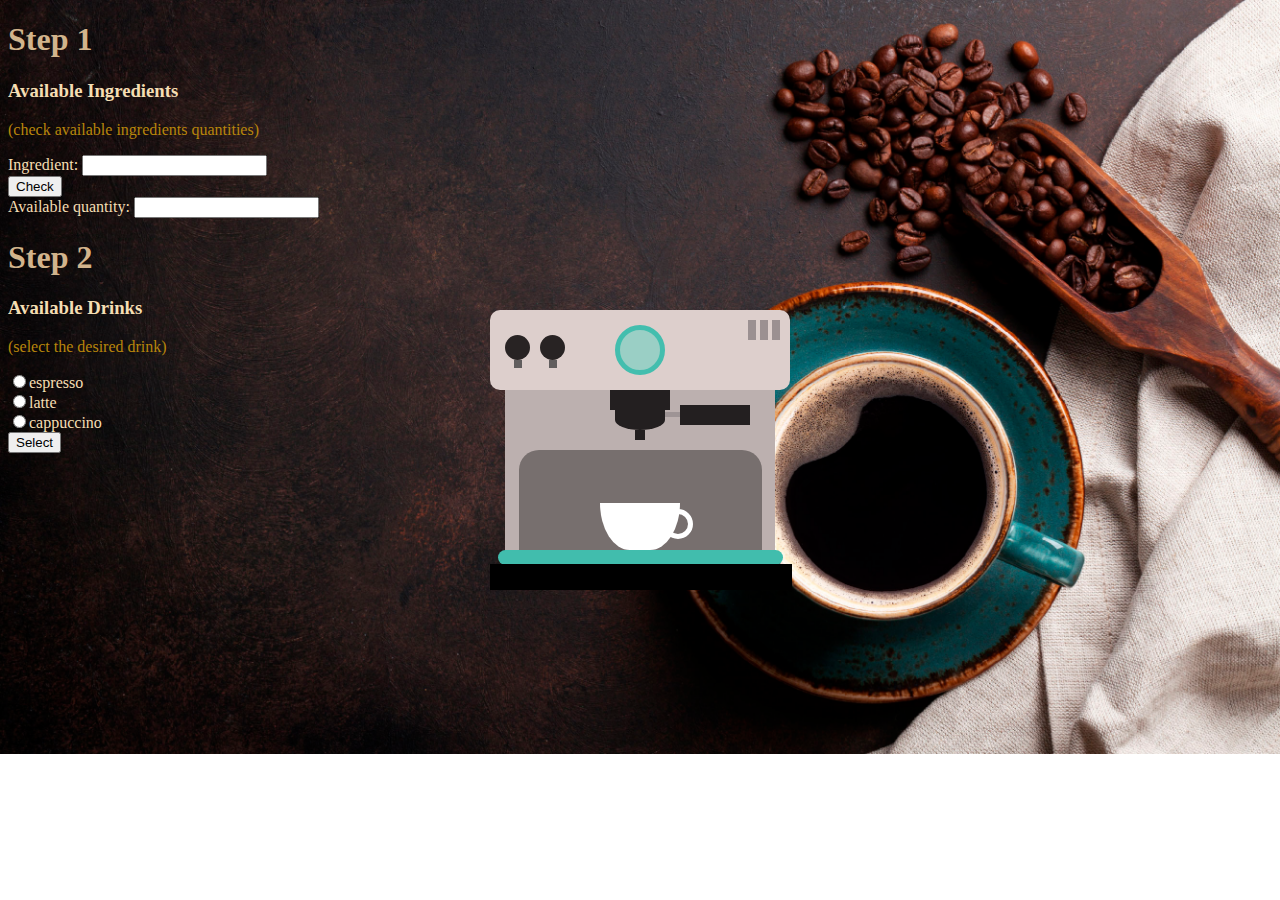
<file: ultimateChallenge/index.html>
<!DOCTYPE html>
<html lang="en">
<head>
    <meta charset="UTF-8">
    <title>Coffee Machine</title>
    <link href="images/favicon.ico" rel="icon" type="image/x-icon">
    <link href="style.css" rel="stylesheet">
</head>
<body>


<form action="index.php" method="post">
    <h1>
        Step 1
    </h1>
    <h3>
        Available Ingredients
    </h3>
    <p>
        (check available ingredients quantities)
    </p>
    <label for="ingredients">Ingredient:</label>
    <input list="list" name="ingredients" id="ingredients" required>
    <datalist id="list">
        <option value="milk">
        <option value="sugar">
        <option value="coffee">
    </datalist>

    <br>
    <input name="check" type="submit" value="Check">

    <br>
    <label for="availableQuantity">Available quantity:</label>
    <input id="availableQuantity" name="availableQuantity" type="text">

    <br>
    <h1>
        Step 2
    </h1>
    <h3>
        Available Drinks
    </h3>
    <p>
        (select the desired drink)
    </p>
    <input name="drink" type="radio" value="espresso">espresso
    <br>
    <input name="drink" type="radio" value="latte">latte
    <br>
    <input name="drink" type="radio" value="cappuccino">cappuccino
    <br>
    <input name="submit" type="submit" value="Select">
</form>

<!-- aparat de cafea -->
<div class="container">
    <div class="coffee-header">
        <div class="coffee-header__buttons coffee-header__button-one"></div>
        <div class="coffee-header__buttons coffee-header__button-two"></div>
        <div class="coffee-header__display"></div>
        <div class="coffee-header__details"></div>
    </div>
    <div class="coffee-medium">
        <div class="coffe-medium__exit"></div>
        <div class="coffee-medium__arm"></div>
        <div class="coffee-medium__liquid"></div>
        <div class="coffee-medium__smoke coffee-medium__smoke-one"></div>
        <div class="coffee-medium__smoke coffee-medium__smoke-two"></div>
        <div class="coffee-medium__smoke coffee-medium__smoke-three"></div>
        <div class="coffee-medium__smoke coffee-medium__smoke-for"></div>
        <div class="coffee-medium__cup"></div>
    </div>
    <div class="coffee-footer"></div>
</div>

</body>
</html>
</file>
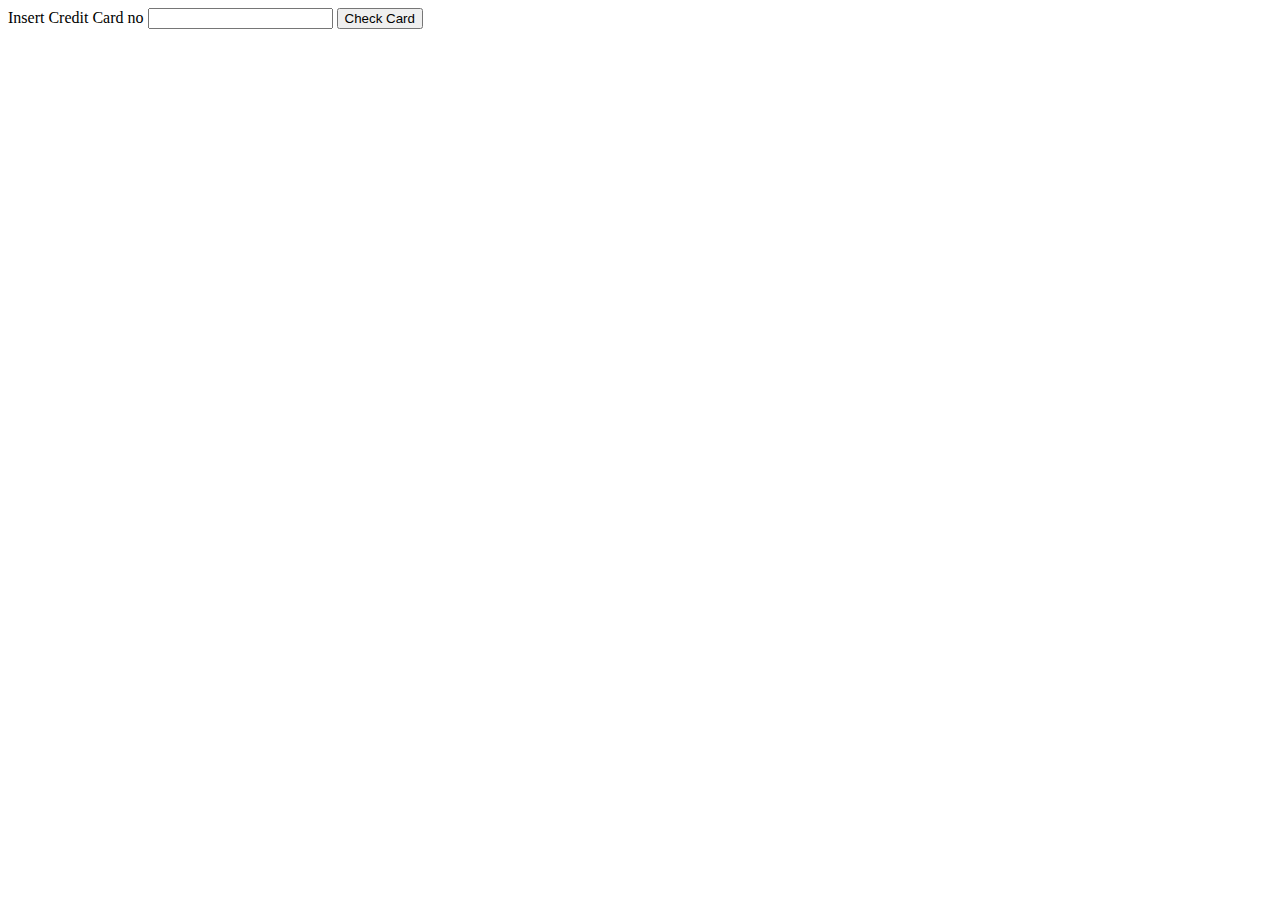
<file: homework/creditCard.html>
<!DOCTYPE html>
<html lang="en">
<head>
    <meta charset="UTF-8">
    <title>Credit Card Validator</title>
</head>
<body>
<form action="creditCardProcessor.php" method="POST">
    <label for="card">Insert Credit Card no</label>
    <input type="text" name="card" id="card" minlength="16" maxlength="16" title="Insert 16 digits" pattern="\d{16}" required>
    <input type="submit" name="submit" value="Check Card">
</form>
</body>
</html>
</file>
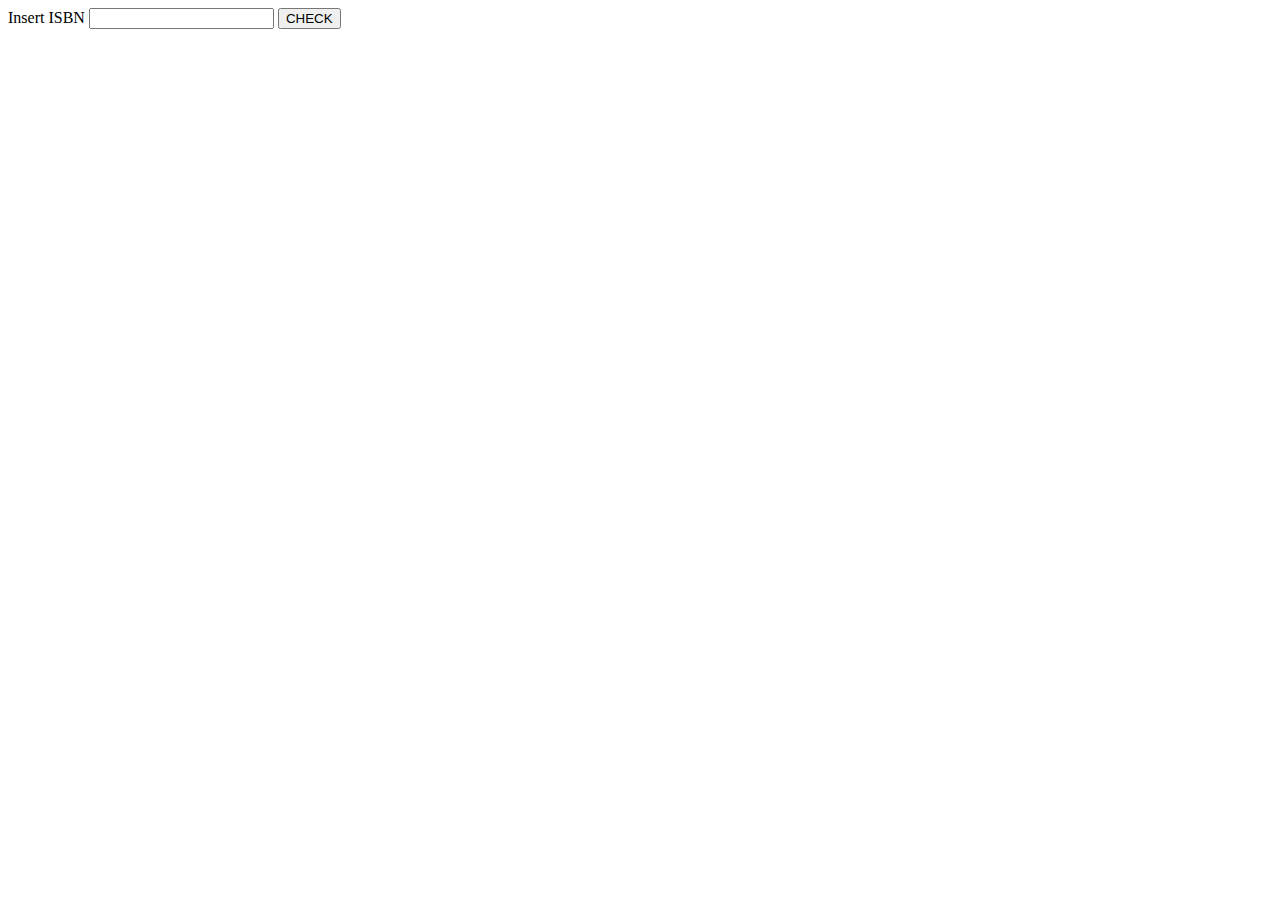
<file: homework/ISBNChecker.html>
<!DOCTYPE html>
<html lang="en">
<head>
    <meta charset="UTF-8">
    <title>ISBN Checker</title>
</head>
<body>
    <form action="ISBMCheckerProcessor.php" method="POST">
        <label for="isbn">Insert ISBN</label>
        <input type="text" name="isbn" id="isbn" minlength="10" maxlength="10" title="Insert a 10 digits ISBN" pattern="\d{10}" required>
        <input type="submit" name="submit" value="CHECK">
    </form>

</body>
</html>
</file>
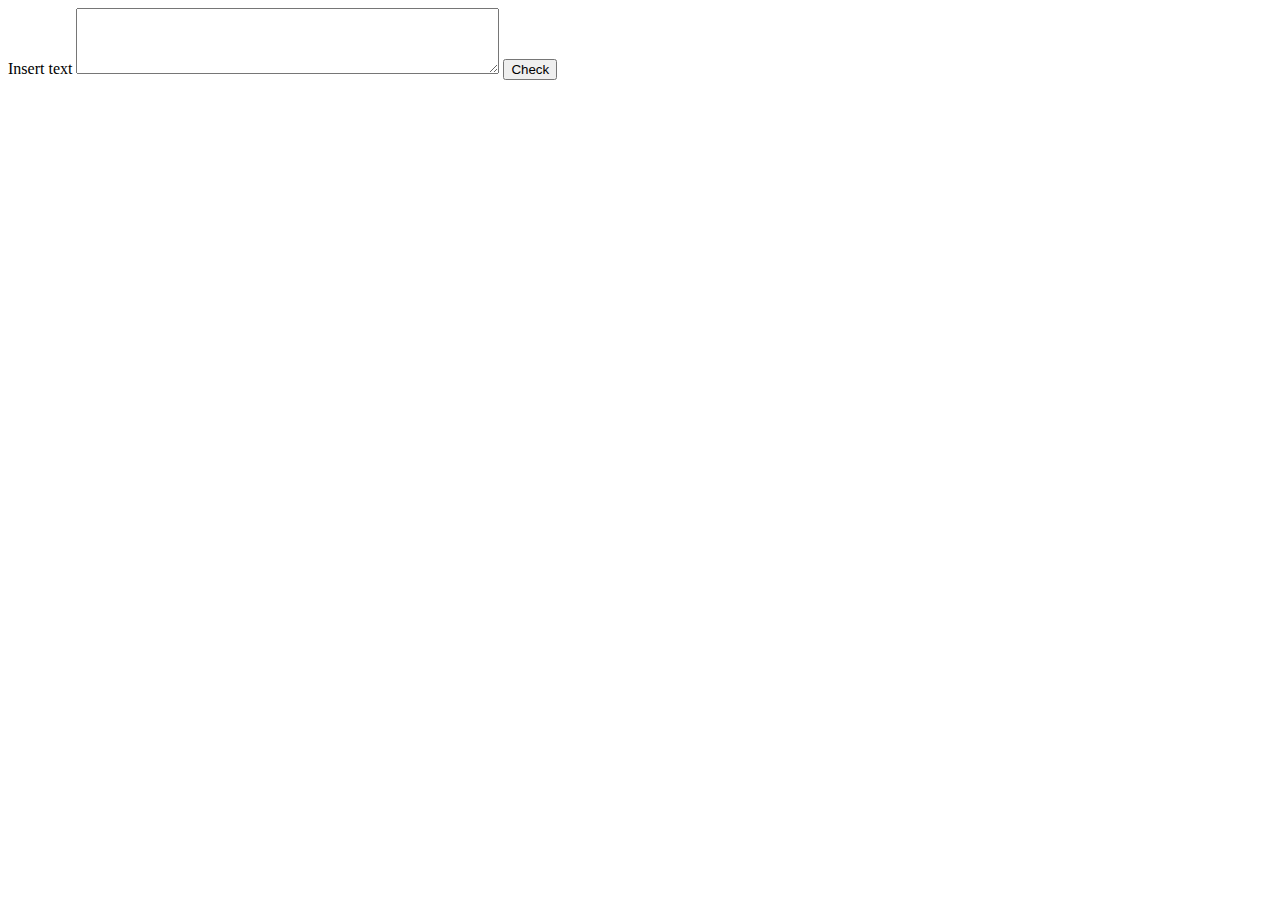
<file: homework/mindYourLanguage.html>
<!DOCTYPE html>
<html lang="en">
<head>
    <meta charset="UTF-8">
    <title>Mind your language!</title>
</head>
<body>
<form action="mindYourLanguageProcessor.php" method="POST">
    <label for="userInput">Insert text</label>
    <textarea id="userInput" name="userInput" rows="4" cols="50" required></textarea>
    <input type="submit" name="submit" value="Check">
</form>
</body>
</html>
</file>
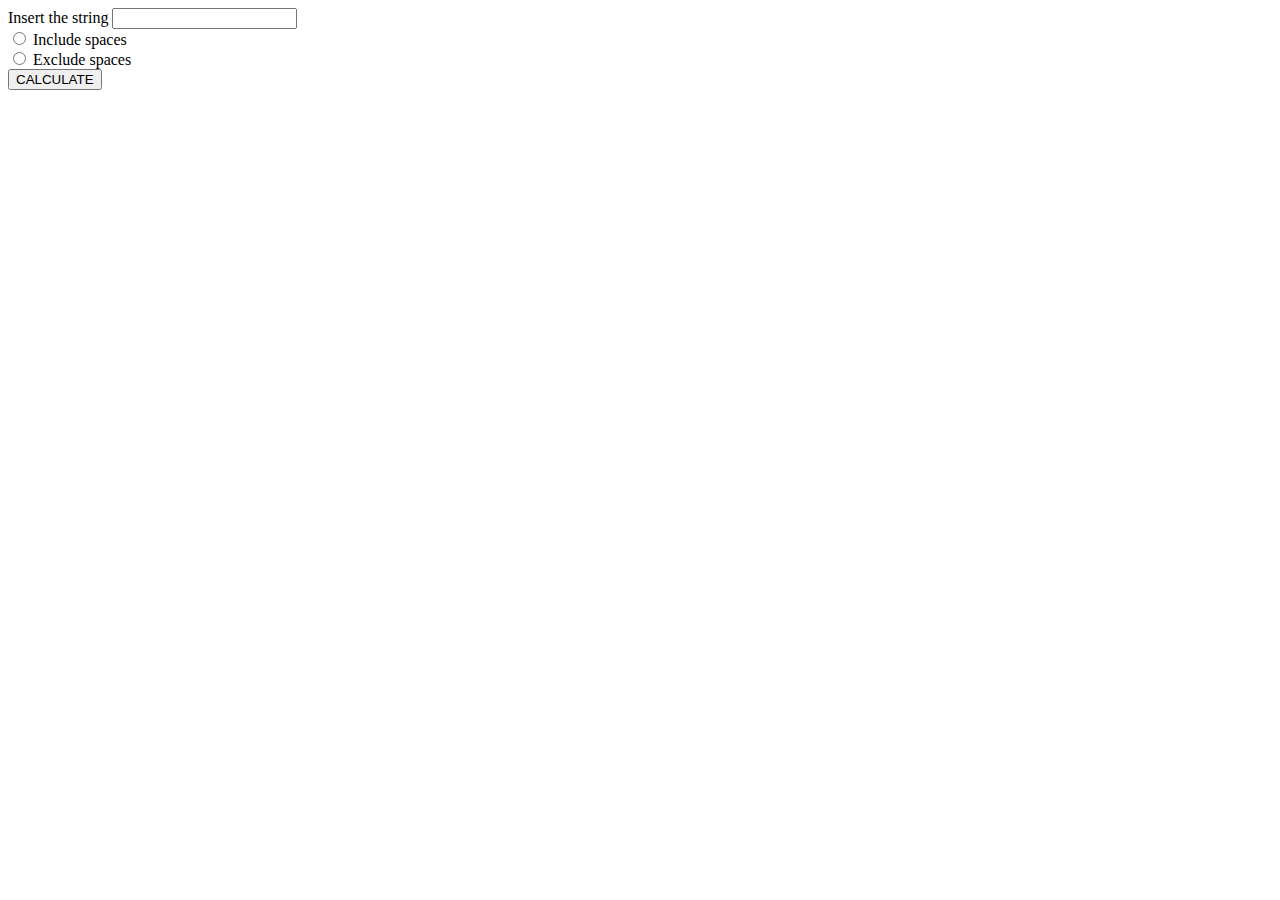
<file: homework/pieceOfString.html>
<!DOCTYPE html>
<html lang="en">
<head>
    <meta charset="UTF-8">
    <title>String Length</title>
</head>
<body>
<form action="pieceOfStringProcessor.php" method="POST">
    <label for="initStr">Insert the string</label>
    <input type="text" name="initialString" id="initStr" required>
    <br>
    <input type="radio" name="spaces" value="yes" id="yes" required>
    <label for="yes">Include spaces</label>
    <br>
    <input type="radio" name="spaces" value="no" id="no" required>
    <label for="no">Exclude spaces</label>
    <br>
    <input type="submit" name="submit" value="CALCULATE">
</form>
</body>
</html>
</file>
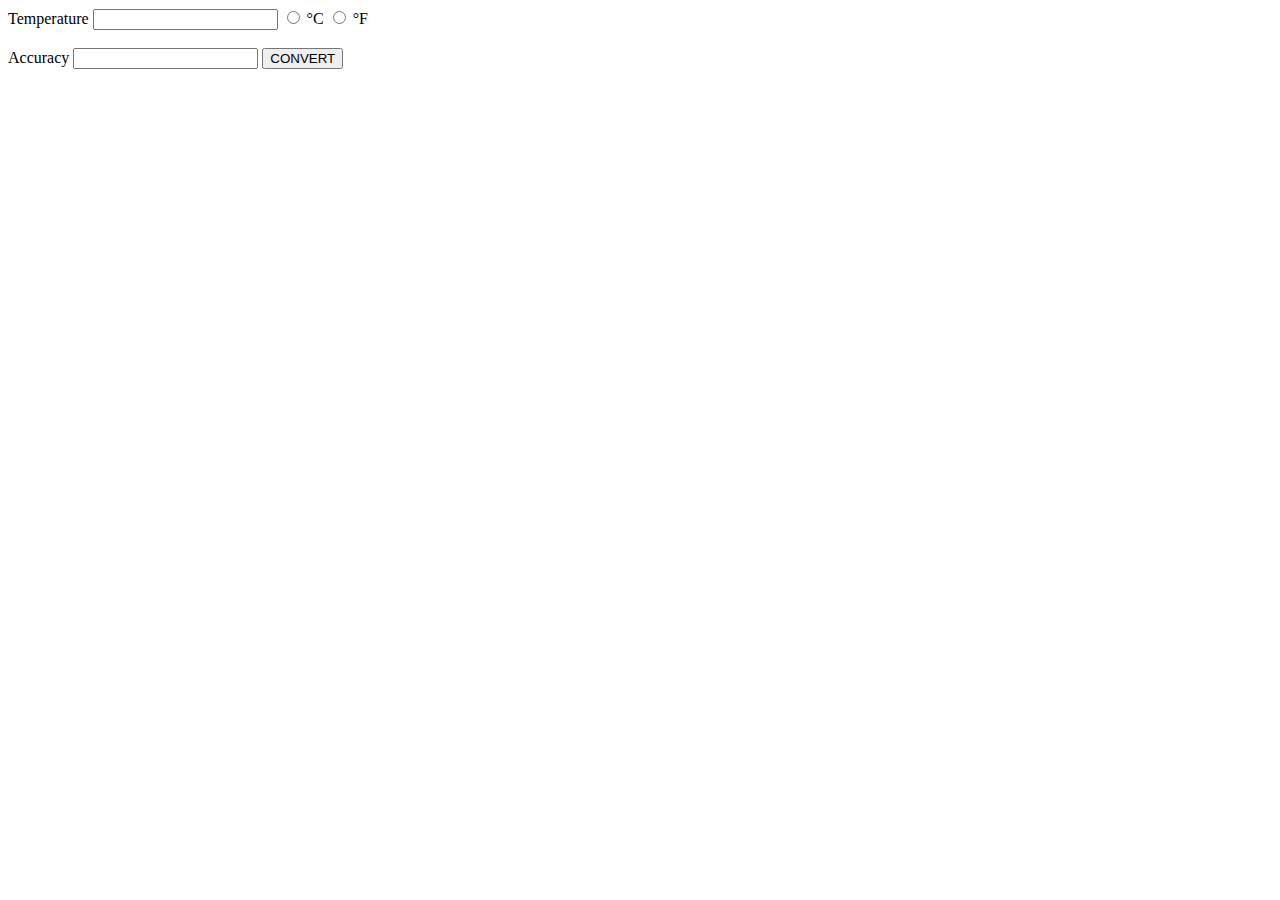
<file: homework/temperatureConversion.html>
<!DOCTYPE html>
<html lang="en">
<head>
    <meta charset="UTF-8">
    <title>Temperature Convertor</title>
</head>
<body>
  <form action="temperatureConversionProcessor.php" method="POST">
      <label for="temp">Temperature</label>
      <input type="number" name="temperature" id="temp" required>
      <input type="radio" name="degrees" value="C" id="cel" required>
      <label for="cel">°C</label>
      <input type="radio" name="degrees" value="F" id="far" required>
      <label for="far">°F</label>
      <br><br>
      <label for="accurate">Accuracy</label>
      <input list="decimals" name="accuracy" id="accurate" required>
         <datalist id="decimals">
             <option value="0">
             <option value="1">
             <option value="2">
         </datalist>
      <input type="submit" name="submit" value="CONVERT">
  </form>
</body>
</html>
</file>
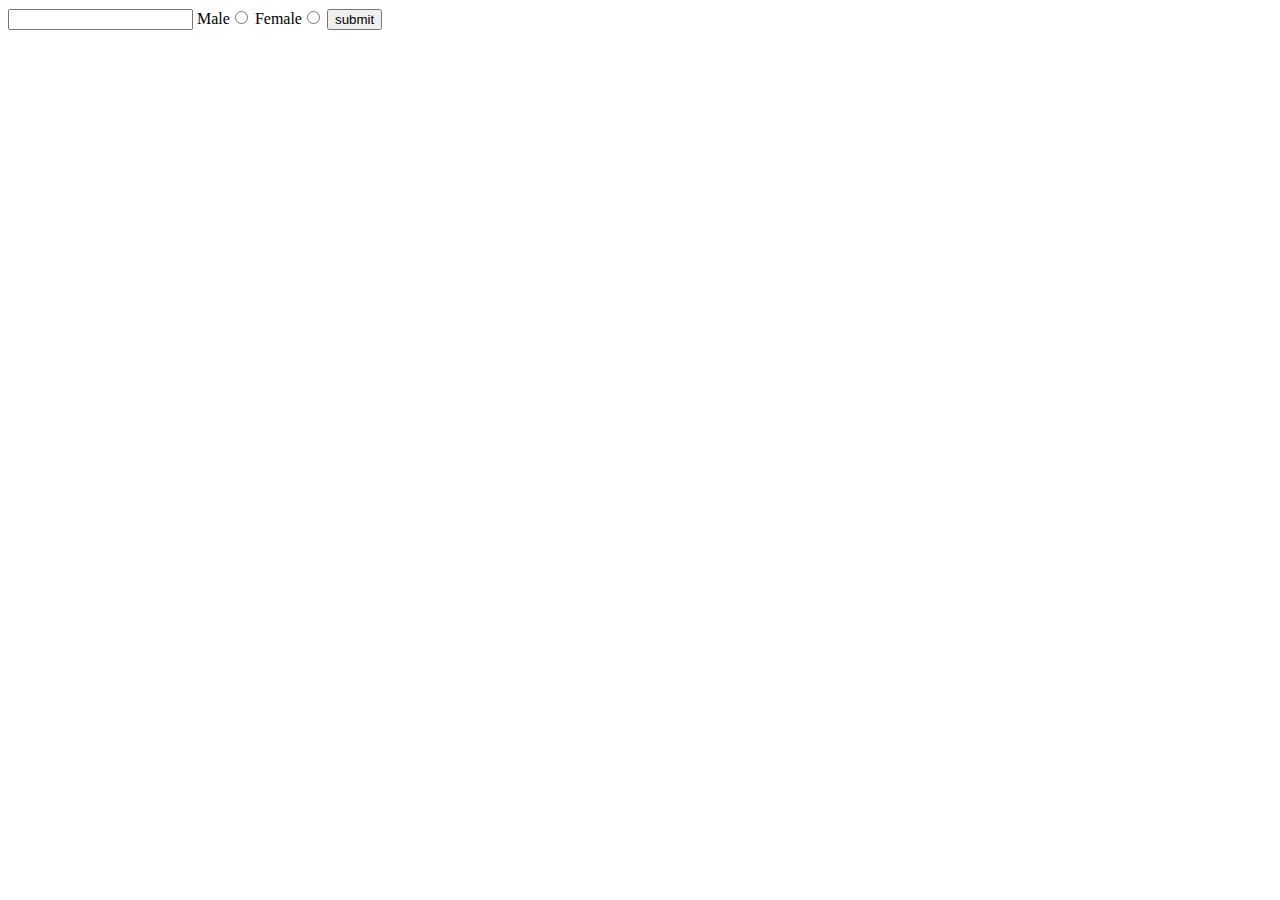
<file: section-8/htmlForm.html>
<!DOCTYPE html>
<html>

<head> </head>

<body>
    <form action="htmlFormProcessor.php" method="post">
        <input type="text" name="surname">
        Male<input type="radio" name="gender" value="Male">
        Female<input type="radio" name="gender" value="Female">
        <input type="submit" name="submit" value="submit">
    </form>
</body>

</html>
</file>
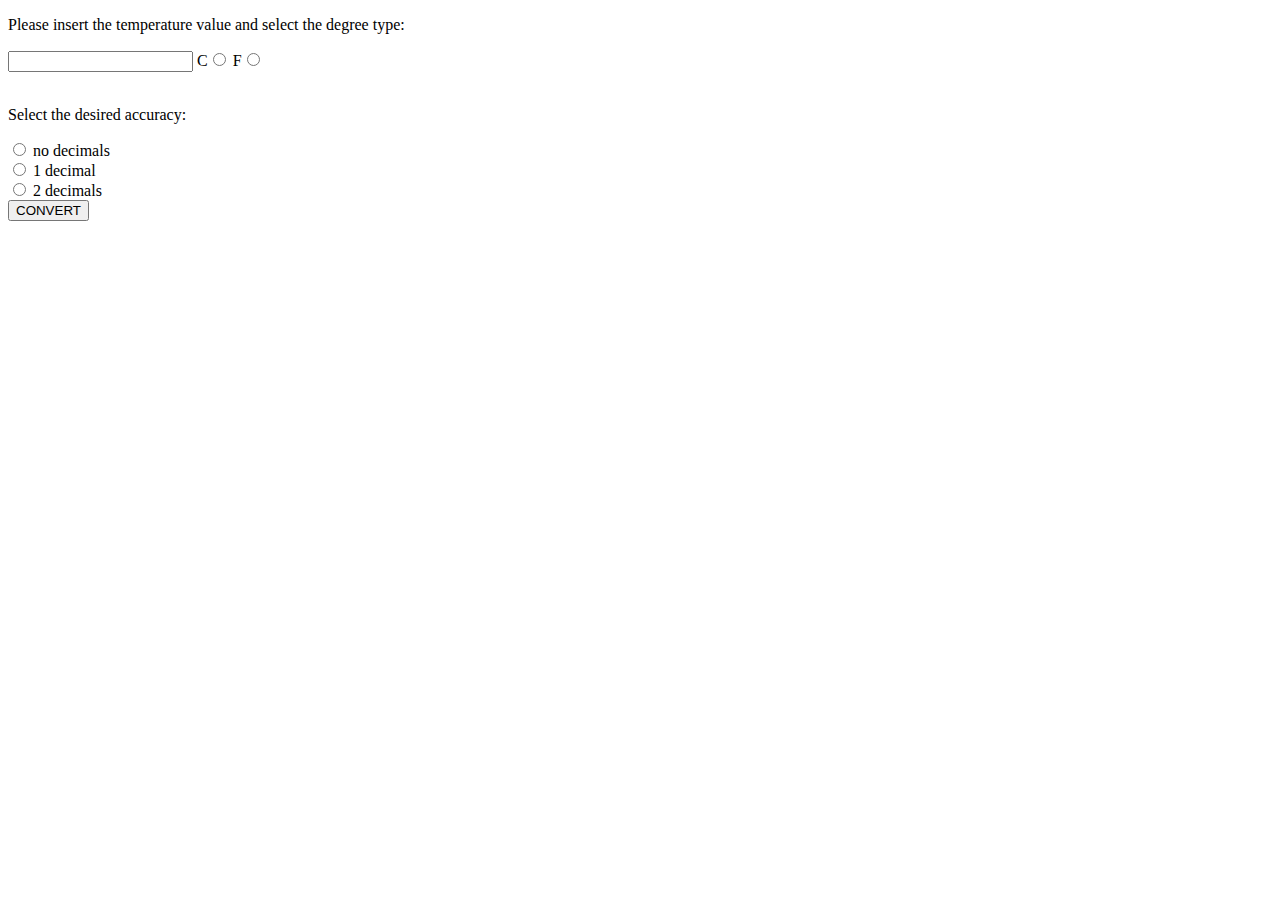
<file: section-8/temperatureConversion.html>
<!DOCTYPE html>
<html lang="en">
<head>
    <meta charset="UTF-8">
    <title>Temperature Conversion</title>
</head>
<body>
<p>
    Please insert the temperature value and select the degree type:
</p>
    <form action="temperatureConversionProcessor.php" method="post">
          <input type="number" name="temperature">
          C<input type="radio" name="degrees" value="Celsius">
          F<input type="radio" name="degrees" value="Fahrenheit">
        <br><br>
<p>
    Select the desired accuracy:
</p>
        <input type="radio" id="nodecimal" name="accuracy" value="0">
        <label for="nodecimal">no decimals</label> <br>
        <input type="radio" id="1decimal" name="accuracy" value="1">
        <label for="1decimal">1 decimal</label><br>
        <input type="radio" id="2decimals" name="accuracy" value="2">
        <label for="2decimals">2 decimals</label> <br>
        <input type="submit" name="submit_button" value="CONVERT">
    </form>
</body>
</html>
</file>
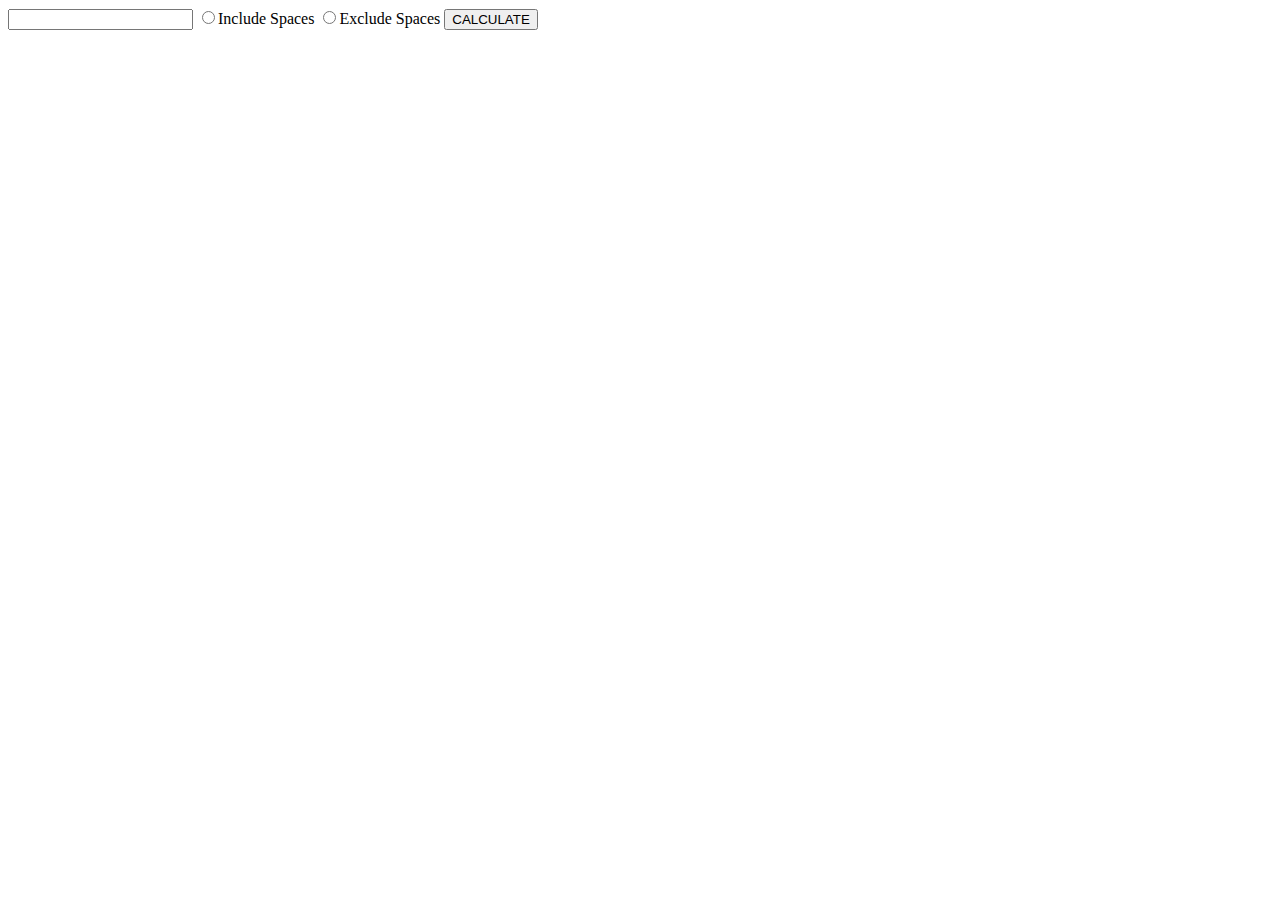
<file: section-9/stringForm.html>
<!DOCTYPE html>
<html lang="en">
<head>
    <meta charset="UTF-8">
    <title>String length</title>
</head>
<body>
    <form action="stringFormProcessor.php" method="post">
        <input name="stringToCalculate" type="text">
        <input type="radio" name="spaces" value="yes">Include Spaces
        <input type="radio" name="spaces" value="no">Exclude Spaces
        <input type="submit" name="submit" value="CALCULATE">
    </form>
</body>
</html>
</file>
<file: ultimateChallenge/style.css>
body{
    background-image: url("images/background2.jpeg");
    background-repeat: no-repeat;
    background-size: cover;
    font-family: Verdana;
    font-size: medium;
    color: wheat;
}
h1{
    color: tan;
}
p{
    color: darkgoldenrod;
}

.container {
    width: 300px;
    height: 280px;
    position: absolute;
    top: calc(50% - 140px);
    left: calc(50% - 150px);
}
.coffee-header {
    width: 100%;
    height: 80px;
    position: absolute;
    top: 0;
    left: 0;
    background-color: #ddcfcc;
    border-radius: 10px;
}
.coffee-header__buttons {
    width: 25px;
    height: 25px;
    position: absolute;
    top: 25px;
    background-color: #282323;
    border-radius: 50%;
}
.coffee-header__buttons::after {
    content: "";
    width: 8px;
    height: 8px;
    position: absolute;
    bottom: -8px;
    left: calc(50% - 4px);
    background-color: #615e5e;
}
.coffee-header__button-one {
    left: 15px;
}
.coffee-header__button-two {
    left: 50px;
}
.coffee-header__display {
    width: 50px;
    height: 50px;
    position: absolute;
    top: calc(50% - 25px);
    left: calc(50% - 25px);
    border-radius: 50%;
    background-color: #9acfc5;
    border: 5px solid #43beae;
    box-sizing: border-box;
}
.coffee-header__details {
    width: 8px;
    height: 20px;
    position: absolute;
    top: 10px;
    right: 10px;
    background-color: #9b9091;
    box-shadow: -12px 0 0 #9b9091, -24px 0 0 #9b9091;
}
.coffee-medium {
    width: 90%;
    height: 160px;
    position: absolute;
    top: 80px;
    left: calc(50% - 45%);
    background-color: #bcb0af;
}
.coffee-medium:before {
    content: "";
    width: 90%;
    height: 100px;
    background-color: #776f6e;
    position: absolute;
    bottom: 0;
    left: calc(50% - 45%);
    border-radius: 20px 20px 0 0;
}
.coffe-medium__exit {
    width: 60px;
    height: 20px;
    position: absolute;
    top: 0;
    left: calc(50% - 30px);
    background-color: #231f20;
}
.coffe-medium__exit::before {
    content: "";
    width: 50px;
    height: 20px;
    border-radius: 0 0 50% 50%;
    position: absolute;
    bottom: -20px;
    left: calc(50% - 25px);
    background-color: #231f20;
}
.coffe-medium__exit::after {
    content: "";
    width: 10px;
    height: 10px;
    position: absolute;
    bottom: -30px;
    left: calc(50% - 5px);
    background-color: #231f20;
}
.coffee-medium__arm {
    width: 70px;
    height: 20px;
    position: absolute;
    top: 15px;
    right: 25px;
    background-color: #231f20;
}
.coffee-medium__arm::before {
    content: "";
    width: 15px;
    height: 5px;
    position: absolute;
    top: 7px;
    left: -15px;
    background-color: #9e9495;
}
.coffee-medium__cup {
    width: 80px;
    height: 47px;
    position: absolute;
    bottom: 0;
    left: calc(50% - 40px);
    background-color: #FFF;
    border-radius: 0 0 70px 70px / 0 0 110px 110px;
}
.coffee-medium__cup::after {
    content: "";
    width: 20px;
    height: 20px;
    position: absolute;
    top: 6px;
    right: -13px;
    border: 5px solid #FFF;
    border-radius: 50%;
}
@keyframes liquid {
    0% {
        height: 0px;
        opacity: 1;
    }
    5% {
        height: 0px;
        opacity: 1;
    }
    20% {
        height: 62px;
        opacity: 1;
    }
    95% {
        height: 62px;
        opacity: 1;
    }
    100% {
        height: 62px;
        opacity: 0;
    }
}
.coffee-medium__liquid {
    width: 6px;
    height: 63px;
    opacity: 0;
    position: absolute;
    top: 50px;
    left: calc(50% - 3px);
    background-color: #74372b;
    animation: liquid 4s 4s linear infinite;
}
.coffee-medium__smoke {
    width: 8px;
    height: 20px;
    position: absolute;
    border-radius: 5px;
    background-color: #b3aeae;
}
@keyframes smokeOne {
    0% {
        bottom: 20px;
        opacity: 0;
    }
    40% {
        bottom: 50px;
        opacity: .5;
    }
    80% {
        bottom: 80px;
        opacity: .3;
    }
    100% {
        bottom: 80px;
        opacity: 0;
    }
}
@keyframes smokeTwo {
    0% {
        bottom: 40px;
        opacity: 0;
    }
    40% {
        bottom: 70px;
        opacity: .5;
    }
    80% {
        bottom: 80px;
        opacity: .3;
    }
    100% {
        bottom: 80px;
        opacity: 0;
    }
}
.coffee-medium__smoke-one {
    opacity: 0;
    bottom: 50px;
    left: 102px;
    animation: smokeOne 3s 4s linear infinite;
}
.coffee-medium__smoke-two {
    opacity: 0;
    bottom: 70px;
    left: 118px;
    animation: smokeTwo 3s 5s linear infinite;
}
.coffee-medium__smoke-three {
    opacity: 0;
    bottom: 65px;
    right: 118px;
    animation: smokeTwo 3s 6s linear infinite;
}
.coffee-medium__smoke-for {
    opacity: 0;
    bottom: 50px;
    right: 102px;
    animation: smokeOne 3s 5s linear infinite;
}
.coffee-footer {
    width: 95%;
    height: 15px;
    position: absolute;
    bottom: 25px;
    left: calc(50% - 47.5%);
    background-color: #41bdad;
    border-radius: 10px;
}
.coffee-footer::after {
    content: "";
    width: 106%;
    height: 26px;
    position: absolute;
    bottom: -25px;
    left: -8px;
    background-color: #000;
}
</file>
